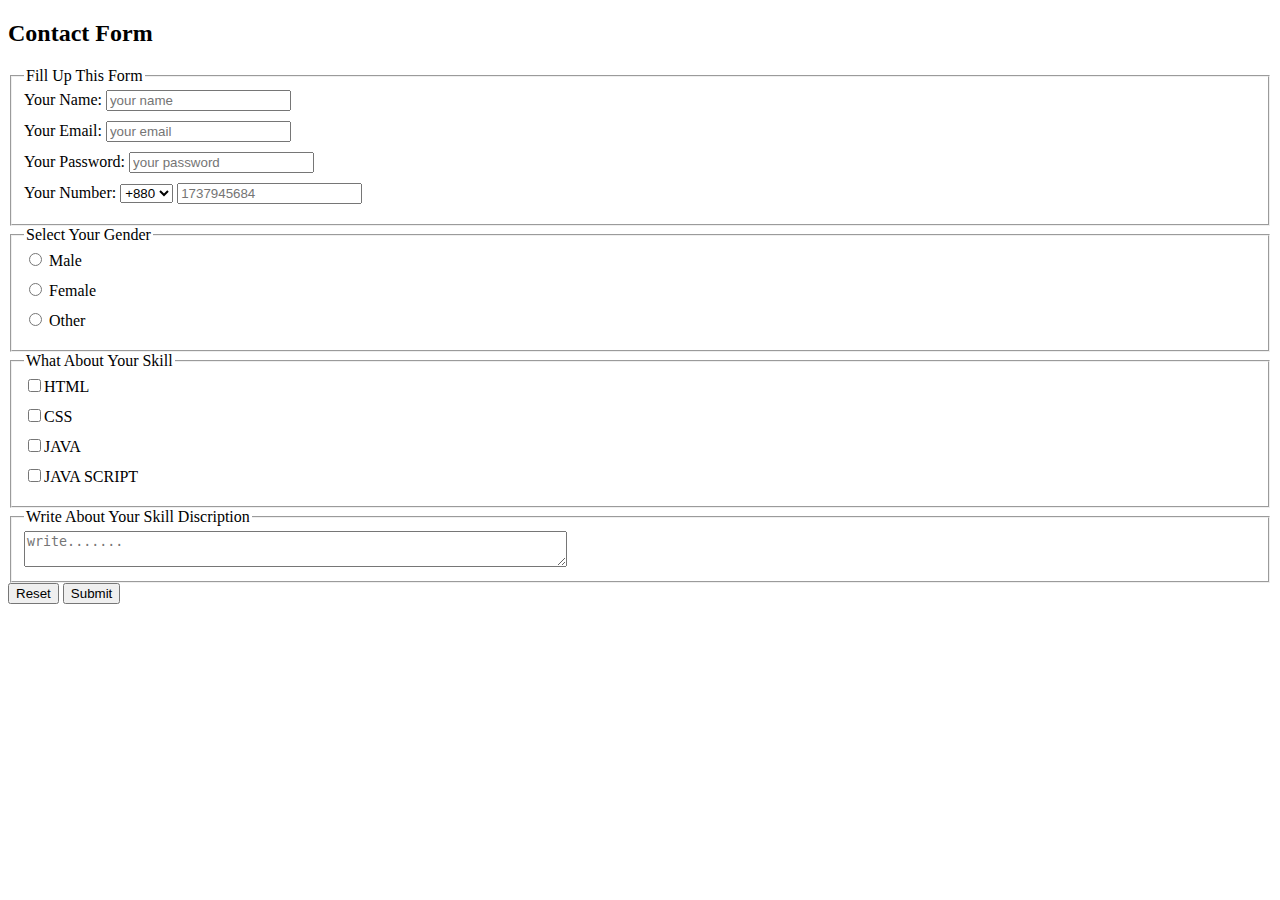
<file: form.html>
<!DOCTYPE html>
<html lang="en">
<head>
      <meta charset="UTF-8">
      <meta name="viewport" content="width=device-width, initial-scale=1.0">
      <title>Contact US</title>
      <style>
            label{
                  display: block;
                  margin-bottom: 10px;
            }
      </style>
</head>
<body>
      <header>

      </header>
      <main>
            <section>
                  <h2>Contact Form</h2>
                  <form action="#">

                      <fieldset>
                        <legend>
                              Fill Up This Form
                        </legend>
                        <label for="name">Your Name: 
                              <input id="name" type="text"
                        placeholder="your name">
                        </label>
                                                
                        
                        <label for="email">Your Email: 
                              <input id="email" type="email"
                        placeholder="your email">
                        </label>
                                                
                        <label for="pass">Your Password: 
                              <input id="pass" type="password"
                        placeholder="your password">
                        </label>
                        <label for="number">Your Number: 
                              <select name="" id="">code
                                    <option value="Bangladesh">+880</
                      option>
                                    <option value="Saudi">+966</
                      option>
                                    <option value="india">+9</option>
                              </select>
                              <input id="number" type="number"
                        placeholder="1737945684">
                        </label>
                      </fieldset>
                      

                        <fieldset>
                              <legend>Select Your Gender</legend>
                              <label for="male">
                                    <input type="radio" name="gender" id="male"> Male
                              </label>

                              <label for="female">
                                    <input type="radio" name="gender" 
                             id="female"> Female
                              </label>

                              <label for="other">
                                    <input type="radio" name="gender" 
                             id="other"> Other
                              </label>
                        </fieldset>

                        <fieldset>
                              <legend>What About Your Skill</legend>
                              <label for="html">
                                    <input type="checkbox" name="skill" id="html">HTML
                              </label>

                              <label for="css">
                                    <input type="checkbox" 
                          name="skill" id="css">CSS
                              </label>

                              <label for="java">
                                    <input type="checkbox" 
                          name="skill" id="java">JAVA
                              </label>

                              <label for="javasc">
                                    <input type="checkbox" 
                          name="skill" id="javasc">JAVA SCRIPT
                              </label>
                        </fieldset>

                        <fieldset>
                              <legend>Write About Your Skill Discription</legend>
                              <textarea name="" id="" cols="65" placeholder="write......."></textarea>
                        </fieldset>
                  <input type="reset" value="Reset">
                  <input type="submit" value="Submit">
                  </form>
            </section>
      </main>
      <footer>

      </footer>
</body>
</html>
</file>
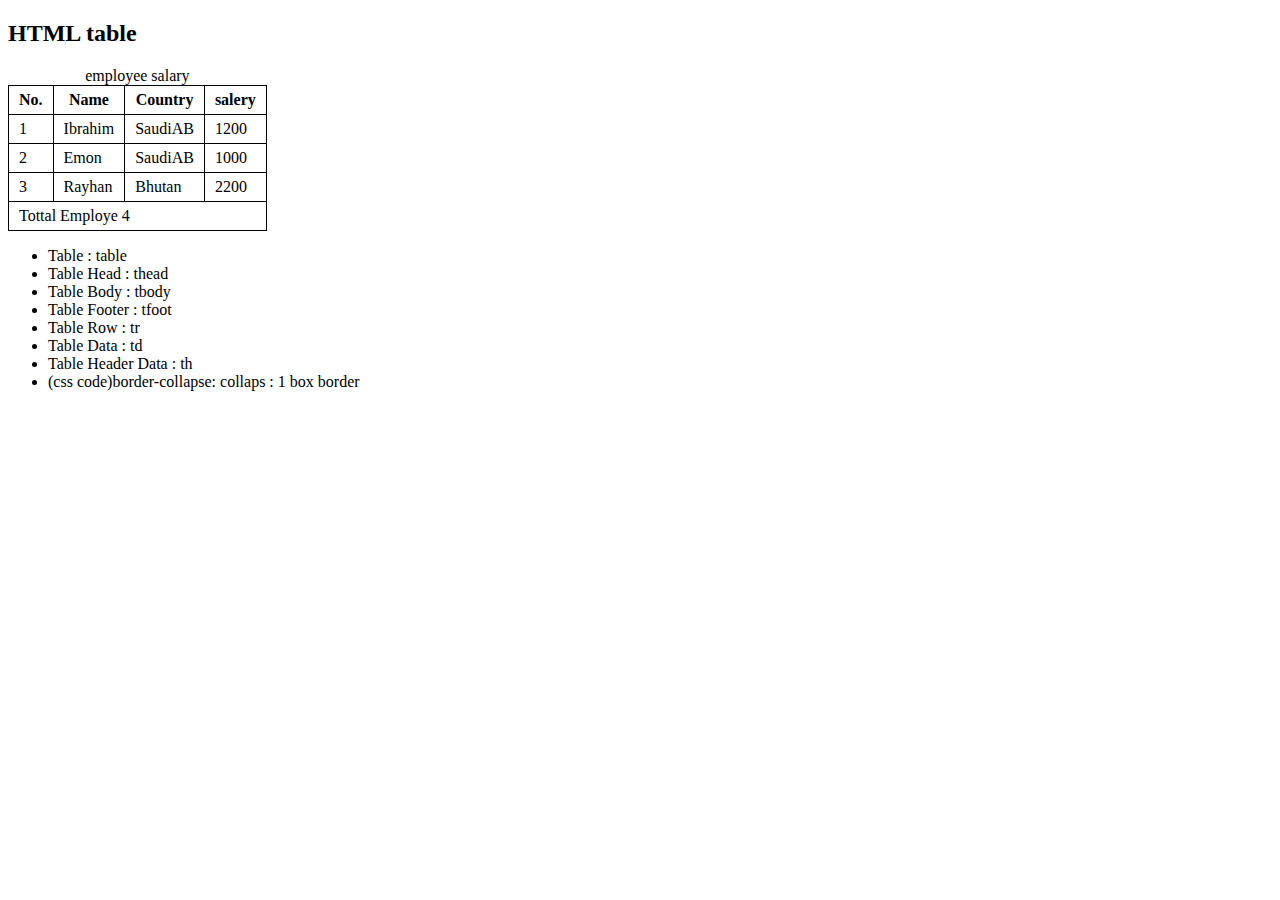
<file: table.html>
<!DOCTYPE html>
<html lang="en">
<head>
      <meta charset="UTF-8">
      <meta name="viewport" content="width=device-width, initial-scale=1.0">
      <title>Table HTML</title>
      <style>
            table{
                  border-collapse: collapse;
            }
            td,th{
                  border: 1px solid black;
                  padding: 5px 10px;

            }
      </style>
</head>
<body>
      <h2>HTML table</h2>
      <table>
            <thead>
                  <caption>employee salary</caption>
                  <tr>
                        <th>No.</th>
                        <th>Name</th>
                        <th>Country</th>
                        <th>salery</th>
                  </tr>
            </thead>
            <tbody>
                  <tr>
                        <td>1</td>
                        <td>Ibrahim</td>
                        <td>SaudiAB</td>
                        <td>1200</td>
                  </tr>
                  <tr>
                        <td>2</td>
                        <td>Emon</td>
                        <td>SaudiAB</td>
                        <td>1000</td>
                  </tr>
                  <tr>
                        <td>3</td>
                        <td>Rayhan </td>
                        <td>Bhutan</td>
                        <td>2200</td>
                  </tr>
            </tbody>
            <tfoot>
                  <tr>
                        <td colspan="4">Tottal Employe 4 </td>
                  </tr>
            </tfoot>
      </table>



      <ul>
            <li>Table : table</li>
            <li>Table Head : thead </li>
            <li>Table Body : tbody </li>
            <li>Table Footer : tfoot </li>
            <li>Table Row : tr </li>
            <li>Table Data : td </li>
            <li>Table Header Data : th</li>
            <li>(css code)border-collapse: collaps : 1 box border</li>
      </ul>
</body>
</html>
</file>
